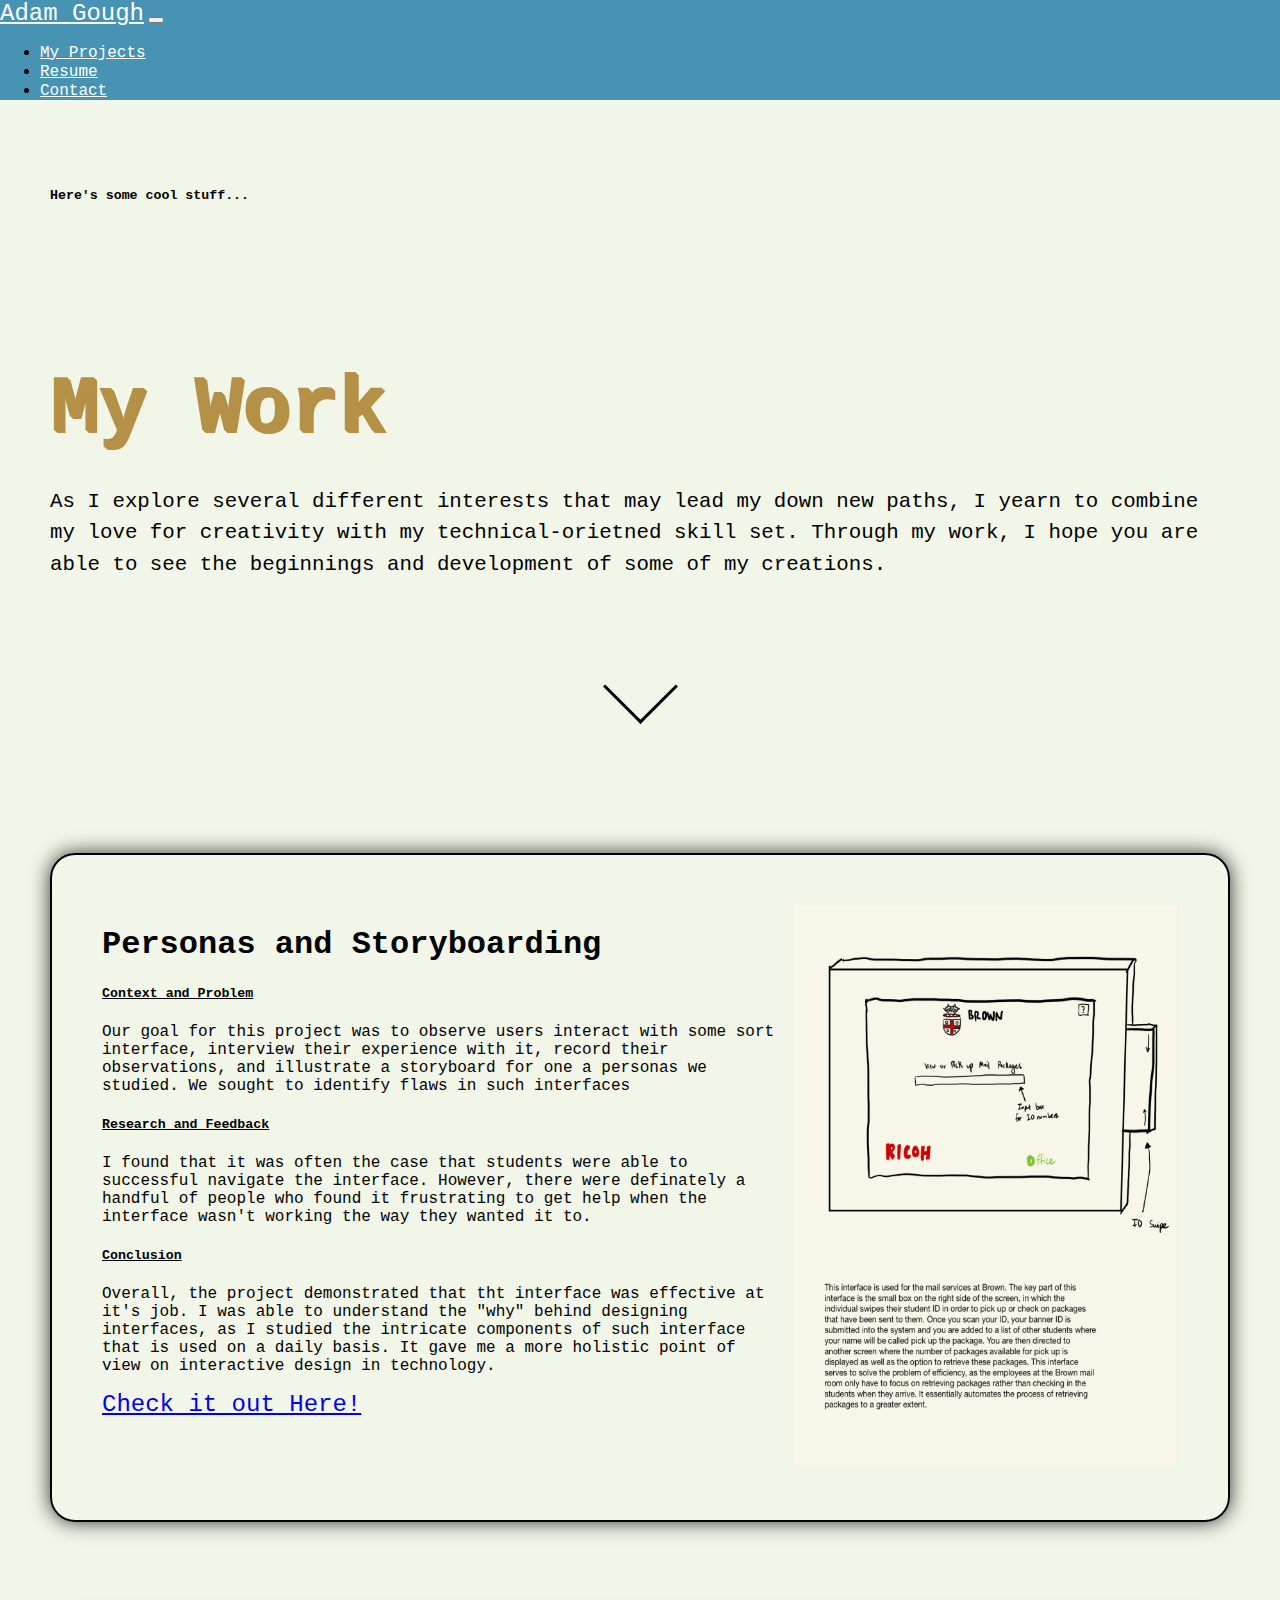
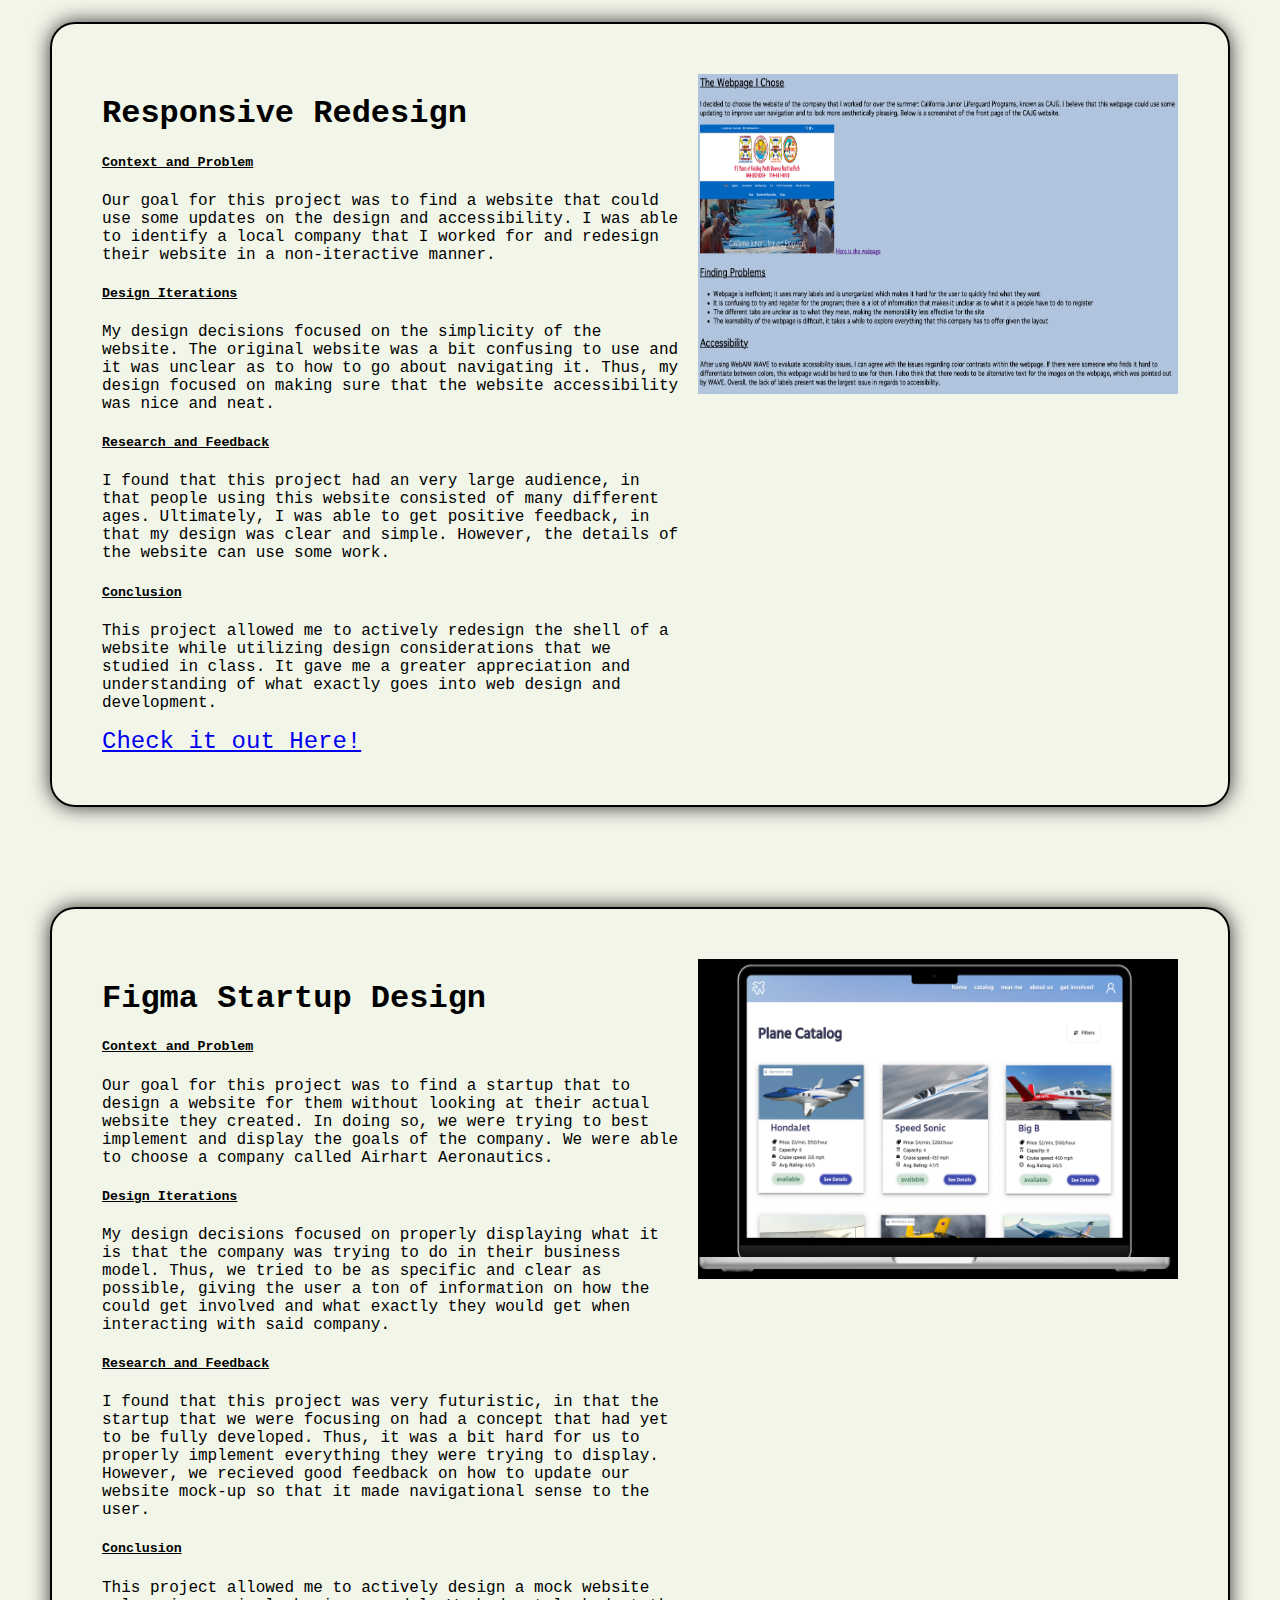
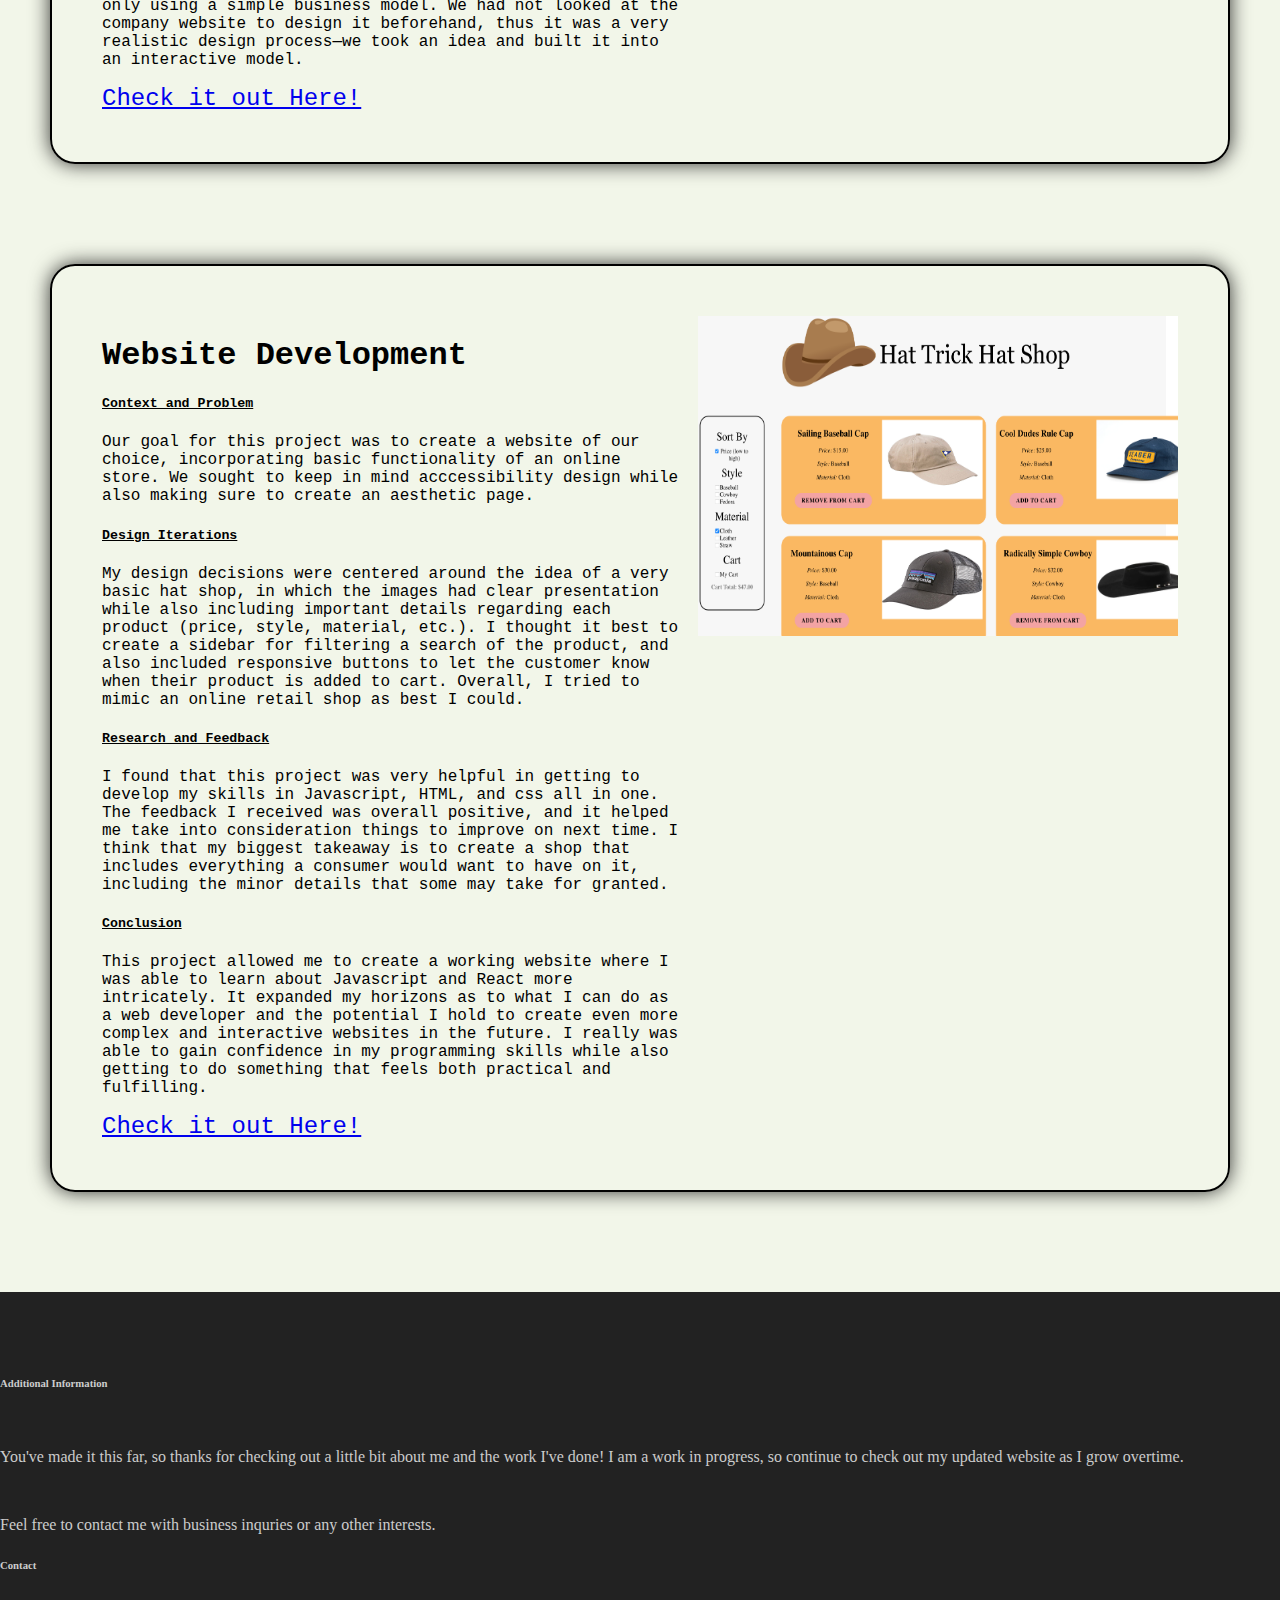
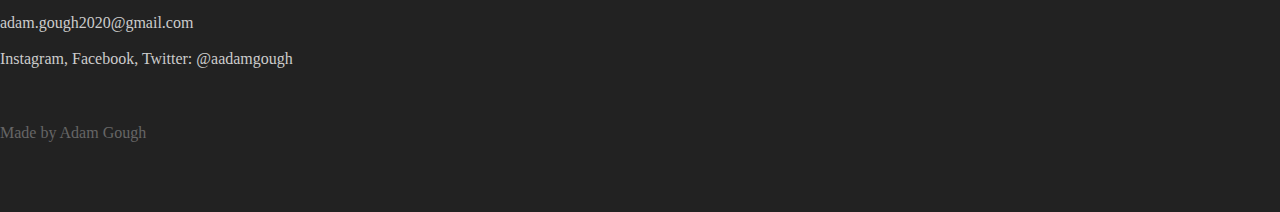
<file: myproject.html>
<!DOCTYPE html>
<html lang="en">
    <head>
        <title>Adam Gough Portfolio Projects</title>
        <meta charset="utf-8">
        <meta name="viewport" content="width=device-width, initial-scale=1">
        <link rel="stylesheet" href="https://cdn.jsdelivr.net/npm/bootstrap@4.5.3/dist/css/bootstrap.min.css" integrity="sha384-TX8t27EcRE3e/ihU7zmQxVncDAy5uIKz4rEkgIXeMed4M0jlfIDPvg6uqKI2xXr2" crossorigin="anonymous">
        <link rel="stylesheet" href="styles2.css"/>
    </head>
    <body>
		<script src="https://code.jquery.com/jquery-3.5.1.min.js" integrity="sha256-9/aliU8dGd2tb6OSsuzixeV4y/faTqgFtohetphbbj0=" crossorigin="anonymous"></script>
        <script src="https://cdn.jsdelivr.net/npm/bootstrap@4.5.3/dist/js/bootstrap.min.js" integrity="sha384-w1Q4orYjBQndcko6MimVbzY0tgp4pWB4lZ7lr30WKz0vr/aWKhXdBNmNb5D92v7s" crossorigin="anonymous"></script>
    </body>
    <nav class="navbar navbar-expand-md">
        <a class="navbar-brand" href="index.html" style = "font-size: x-large; font-family: Courier New;">Adam Gough</a>
        <button class="navbar-toggler navbar-dark" type="button" data-toggle="collapse" data-target="#main-navigation">
            <span class="navbar-toggler-icon"></span>
        </button>
        <div class="collapse navbar-collapse" id="main-navigation">
            <ul class="navbar-nav">
                <li class="nav-item">
                    <a class="nav-link" href="myproject.html">My Projects</a>
                </li>
                <li class="nav-item">
                    <a class="nav-link" href="https://acrobat.adobe.com/link/review?uri=urn%3Aaaid%3Ascds%3AUS%3Add3e1b8c-78e4-387a-94a2-b62e96fcb370" target = "_blank">Resume</a>
                </li>
                <li class="nav-item">
                    <a class="nav-link" href="contact.html">Contact</a>
                </li>
            </ul>
        </div>
    </nav>
    <div>
    <div class="description">
        <h5><b>Here's some cool stuff...</b></h5>
        <h1>My Work</h1>
        <p>As I explore several different interests that may lead my down new paths, I yearn to combine
            my love for creativity with my technical-orietned skill set. Through my work, I hope you are able to 
            see the beginnings and development of some of my creations.
        </p>
        <div class = "arrow-pos">
            <p><i class = "arrow down"></i></p>
        </div>
    </div>
    <div style = "border: 2px solid black; border-radius: 25px; padding: 50px;" id = "brief">
        <div>
            <h1>Personas and Storyboarding</h1>
            <h5><u>Context and Problem</u></h5>
            <p>Our goal for this project was to observe users interact with some sort interface, interview 
                their experience with it, record their observations, and illustrate a storyboard for one a 
                personas we studied. We sought to identify flaws in such interfaces</p>
            <h5><u>Research and Feedback</u></h5>
            <p>I found that it was often the case that students were able to successful navigate the interface.
                However, there were definately a handful of people who found it frustrating to get help when the
                interface wasn't working the way they wanted it to.
            </p>
            <h5><u>Conclusion</u></h5>
            <p>Overall, the project demonstrated that tht interface was effective at it's job. I was able to understand
                the "why" behind designing interfaces, as I studied the intricate components of such interface that is
                used on a daily basis. It gave me a more holistic point of view on interactive design in technology.
            </p>
            <a style = "font-size: x-large" href = "https://chunkyblob223.github.io/Persona/" target = "_blank">Check it out Here!</a>
        </div>  
        <div>
            <img class = "image-item" src = "persona.png"></img>
        </div>
    </div>

    <div style = "border: 2px solid black; border-radius: 25px; padding: 50px;" id = "brief2">
        <div>
            <h1>Responsive Redesign</h1>
            <h5><u>Context and Problem</u></h5>
            <p>Our goal for this project was to find a website that could use some updates on the design and 
                accessibility. I was able to identify a local company that I worked for and redesign their 
                website in a non-iteractive manner.
            </p>
            <h5><u>Design Iterations</u></h5>
            <p>My design decisions focused on the simplicity of the website. The original website was a bit
                confusing to use and it was unclear as to how to go about navigating it. Thus, my design
                focused on making sure that the website accessibility was nice and neat.
            </p>
            <h5><u>Research and Feedback</u></h5>
            <p>I found that this project had an very large audience, in that people using this website consisted
                of many different ages. Ultimately, I was able to get positive feedback, in that my design was
                clear and simple. However, the details of the website can use some work.
            </p>
            <h5><u>Conclusion</u></h5>
            <p>This project allowed me to actively redesign the shell of a website while utilizing design considerations
                that we studied in class. It gave me a greater appreciation and understanding of what exactly goes
                into web design and development.
            </p>
            <a style = "font-size: x-large" href = "https://chunkyblob223.github.io/responsive/" target = "_blank">Check it out Here!</a>
        </div>
        <div>
            <img class = "image-item2" src = "life.png"></img>
        </div>
    </div>

    <div style = "border: 2px solid black; border-radius: 25px; padding: 50px;" id = "brief3">
        <div>
            <h1>Figma Startup Design</h1>
            <h5><u>Context and Problem</u></h5>
            <p>Our goal for this project was to find a startup that to design a website for them without looking at
                their actual website they created. In doing so, we were trying to best implement and display the 
                goals of the company. We were able to choose a company called Airhart Aeronautics.
            </p>
            <h5><u>Design Iterations</u></h5>
            <p>My design decisions focused on properly displaying what it is that the company was trying to do 
                in their business model. Thus, we tried to be as specific and clear as possible, giving the user
                a ton of information on how the could get involved and what exactly they would get when interacting
                with said company.
            </p>
            <h5><u>Research and Feedback</u></h5>
            <p>I found that this project was very futuristic, in that the startup that we were focusing on had a concept
                that had yet to be fully developed. Thus, it was a bit hard for us to properly implement everything they 
                were trying to display. However, we recieved good feedback on how to update our website mock-up so that 
                it made navigational sense to the user.
            </p>
            <h5><u>Conclusion</u></h5>
            <p>This project allowed me to actively design a mock website only using a simple business model. We had not looked
                at the company website to design it beforehand, thus it was a very realistic design process—we took an idea
                and built it into an interactive model.
            </p>
            <a style = "font-size: x-large" target = "_blank" href = "https://www.figma.com/proto/778BoUNWk3eF51pGPrQzEz/Airhart-Aeronautics?page-id=0%3A1&node-id=9%3A2&viewport=202%2C56%2C0.24&scaling=scale-down&starting-point-node-id=9%3A2&show-proto-sidebar=1">Check it out Here!</a>
        </div>
        <div class >
            <img class = "image-item3" src = "cat.png"></img>
        </div>
    </div>
    
    <div style = "border: 2px solid black; border-radius: 25px; padding: 50px;" id = "brief4">
        <div>
            <h1>Website Development</h1>
            <h5><u>Context and Problem</u></h5>
            <p>Our goal for this project was to create a website of our choice, incorporating basic functionality
                of an online store. We sought to keep in mind acccessibility design while also making sure to
                create an aesthetic page. 
            </p>
            <h5><u>Design Iterations</u></h5>
            <p>My design decisions were centered around the idea of a very basic hat shop, in which the images had
                clear presentation while also including important details regarding each product (price, style, material, etc.).
                I thought it best to create a sidebar for filtering a search of the product, and also included responsive
                buttons to let the customer know when their product is added to cart. Overall, I tried to mimic an online
                retail shop as best I could. 
            </p>
            <h5><u>Research and Feedback</u></h5>
            <p>I found that this project was very helpful in getting to develop my skills in Javascript, HTML, and css 
                all in one. The feedback I received was overall positive, and it helped me take into consideration things
                to improve on next time. I think that my biggest takeaway is to create a shop that includes everything
                a consumer would want to have on it, including the minor details that some may take for granted.
            </p>
            <h5><u>Conclusion</u></h5>
            <p>This project allowed me to create a working website where I was able to learn about Javascript and React
                more intricately. It expanded my horizons as to what I can do as a web developer and the potential I hold
                to create even more complex and interactive websites in the future. I really was able to gain confidence
                in my programming skills while also getting to do something that feels both practical and fulfilling.
            </p>
            <a style = "font-size: x-large" href = "https://chunkyblob223.github.io/Development/" target = "_blank">Check it out Here!</a>
        </div>
        <div class >
            <img class = "image-item4" src = "dd.png"></img>
        </div>
    </div>
    <footer class="page-footer">
        <div class="container">
            <div class="row">
                <div class="col-lg-8 col-md-8 col-sm-12">
                    <h6 class="text-uppercase font-weight-bold">Additional Information</h6>
                     <br/>
                    <p>You've made it this far, so thanks for checking out a little bit about me
                        and the work I've done! I am a work in progress, so continue to check out my
                    updated website as I grow overtime.</p>
                    <br/>
                    <p>Feel free to contact me with business inquries or any other interests.
                    </p>
                    <p></p>
            </div>
            <div class="col-lg-4 col-md-4 col-sm-12">
                <h6 class="text-uppercase font-weight-bold">Contact</h6>
                <p>
                <br/>adam.gough2020@gmail.com
                <br/>
                <br/>Instagram, Facebook, Twitter: @aadamgough
                
            </p>
            </div>
        <div>
        <div class="footer-copyright text-center">Made by Adam Gough</div>
    </footer>
</html>
</file>
<file: styles2.css>
body {
    padding: 0;
    margin: 0;
    background: #f2f6e9;
}
.navbar {
    background:#4693b4;
}
.nav-link,
.navbar-brand {
    color: #fff;
    cursor: pointer;
}
.nav-link {
    margin-right: 2em !important;
    font-family: 'Courier New';
}
.nav-link:hover {
    color: #000;
}
.navbar-collapse {
    justify-content: flex-end;
}

.description {
	text-align: left;
    font-family: 'Courier New';
    padding:50px;
}
.description h1 {
	color: #b49146;
    font-size: 500%;
    margin-bottom:2rem;
    margin-top:10rem;
    text-shadow: 1px 1px #b49146, 
                2px 2px #b49146, 
                3px 3px #b49146;
}
.description p {
	color: rgb(0, 0, 0);
	font-size: 1.3rem;
	line-height: 1.5;
    margin-bottom:5rem;
}
.description button {
    border:1px solid #b49146;
    background:#b49146;
    border-radius: 0;
    color:#fff;
}
.description button:hover {
	border:1px solid #fff;
    background:#fff;
    color:#000;
}

#brief {
    color:rgb(0, 0, 0);
	text-align: left;
    font-family: 'Courier New';
    display: grid;
    gap: 1rem;
    grid-auto-flow: column;
    margin-left: 50px;
    margin-right:50px;
    box-shadow: 0 0 20px rgba(0,0,0,0.8); 
}
.image-item{
    width:24rem;
    height:35rem;
    text-align: right;
}

#brief2 {
    color:rgb(0, 0, 0);
    right:10%;
	text-align: left;
    font-family: 'Courier New';
    display: grid;
    gap: 1rem;
    grid-auto-flow: column;
    margin-top:100px;
    margin-left: 50px;
    margin-right:50px;
    box-shadow: 0 0 20px rgba(0,0,0,0.8); 
}

.image-item2{
    width:30rem;
    height:20rem;
    text-align: right;
}

#brief3 {
    color:rgb(0, 0, 0);
    display: grid;
    gap: 1rem;
    grid-auto-flow: column;
	text-align: left;
    font-family: 'Courier New';
    margin-top:100px;
    margin-left: 50px;
    margin-right:50px;
    box-shadow: 0 0 20px rgba(0,0,0,0.8); 
}

.image-item3{
    width:30rem;
    height:20rem;
    text-align: right;
}

#brief4 {
    color:rgb(0, 0, 0);
    display: grid;
    gap: 1rem;
    grid-auto-flow: column;
	text-align: left;
    font-family: 'Courier New';
    margin-top:100px;
    margin-left: 50px;
    margin-right:50px;
    box-shadow: 0 0 20px rgba(0,0,0,0.8); 
}

.image-item4{
    width:30rem;
    height:20rem;
    text-align: right;
}


.arrow-pos{
    text-align: center;
}

.arrow {
    border: solid black;
    border-width: 0 3px 3px 0;
    display: inline-block;
    padding: 25px;
    
}

.down {
    transform: rotate(45deg);
    -webkit-transform: rotate(45deg);
}


.page-footer {
    background-color: #222;
    color: #ccc;
    padding: 60px 0 30px;
    margin-top: 100px;
}
.footer-copyright {
    color: #666;
    padding: 40px 0;
}
</file>
